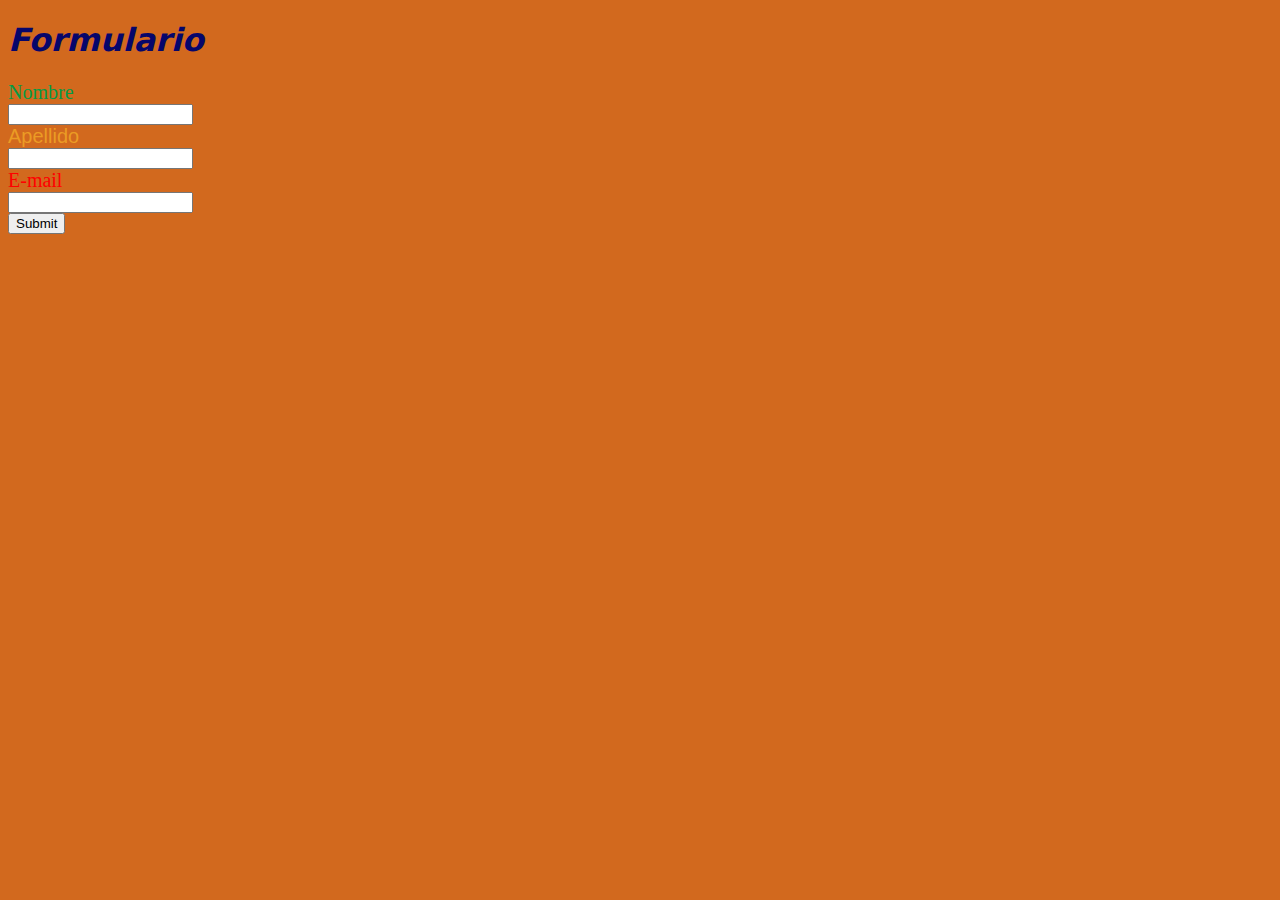
<file: formulario.html>
<!DOCTYPE html>
<html lang="en">
<head>
    <meta charset="UTF-8">
    <meta name="viewport" content="width=f, initial-scale=1.0">
    <title>Document</title>
    <link rel="stylesheet" href="./css/style.css">
</head>
<body class="body1"> 
    <h1>Formulario</h1>
    <form action="" method="geth">
<label class="nombre" for="nombre">Nombre</label><br>
<input type="text" name="nombre"><br>
<label class="apellido" for="apellido">Apellido</label><br>
<input type="text" name="apellido"><br>
<label for="email">E-mail</label> <br>
<input type="email" name="email"><br>
<input type="submit">
    </form>
</body>
</html>
</file>
<file: css/style.css>
/* color-primario: #0066A1   ;
color-secundario: #FFD07F   ;
color-terciario: #04591C   ;
color-cuarto: #44558c   ;
 */
h1{
    color: rgb(6, 6, 107);
    font-family: "Poppins", system-ui;
  font-weight: 600;
  font-style: italic;
 
}
label{
    color: red;
    font-size: 20px;
    font-family: 'Times New Roman', Times, serif;
}
.nombre{
    color: rgb(6, 155, 68);
    font-size: 20px;
    font-family: Cambria, Cochin, Georgia, Times, 'Times New Roman', serif;
}
.apellido{
    color: rgb(235, 155, 36);
    font-size: 20px;
    font-family: Verdana, Geneva, Tahoma, sans-serif;
}
body{
    background-color: rgb(190, 226, 245);
}
.body1{background-color: chocolate;}
a{
    color:#5712d8;
    font-size: large;
    background-color: greenyellow;
    font-family: 'Lucida Sans', 'Lucida Sans Regular', 'Lucida Grande', 'Lucida Sans Unicode', Geneva, Verdana, sans-serif;
}
.link1{
    color:darkslategray;
    font-size: larger;
    background-color: cyan;
    font-family:Impact, Haettenschweiler, 'Arial Narrow Bold', sans-serif ;
}
.link2{
    color: darkslategray;
    font-size: larger;
    background-color: aqua;
    font-family: Impact, Haettenschweiler, 'Arial Narrow Bold', sans-serif;
}
</file>
